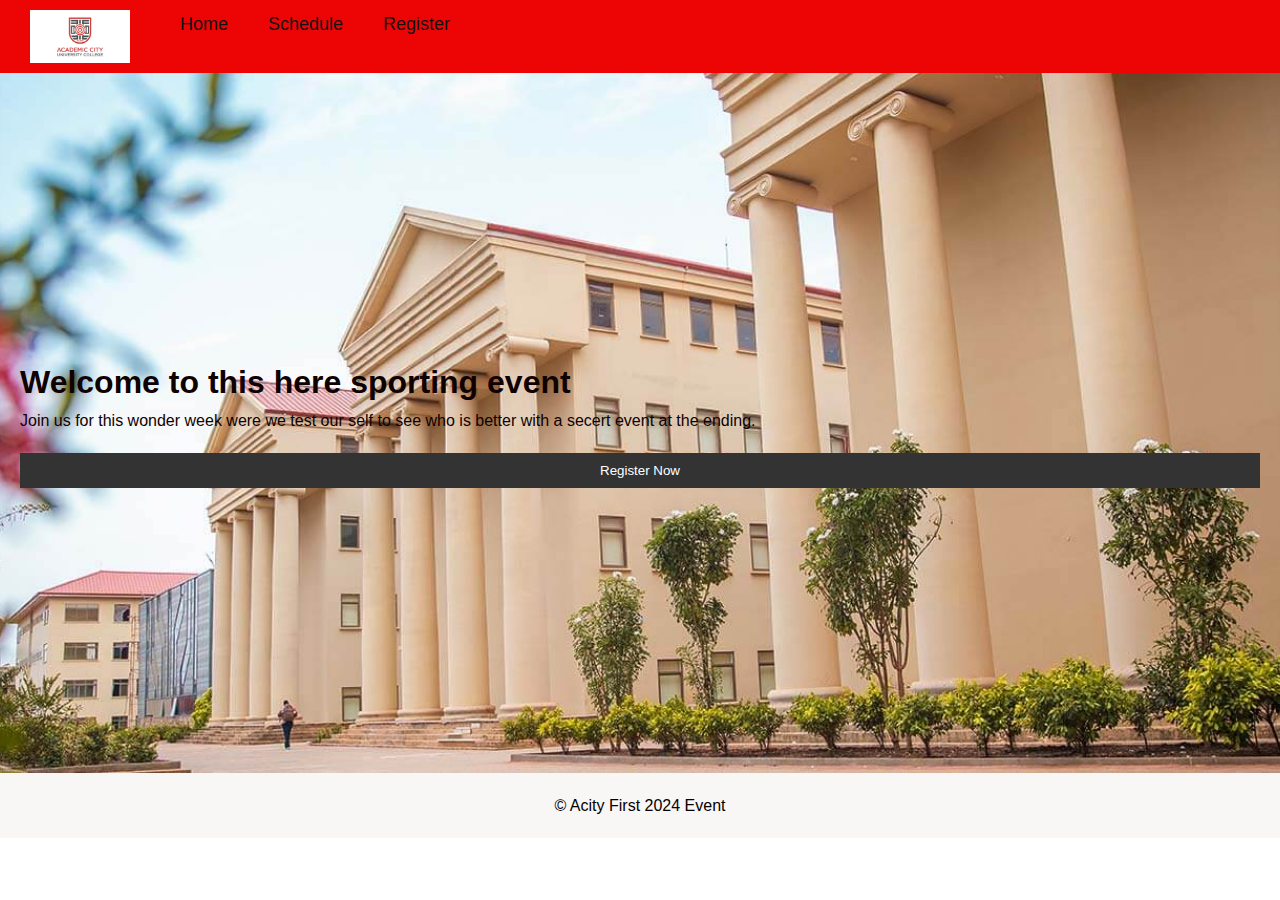
<file: index.html>
<!DOCTYPE html>
<html lang="en">
<head>
    <meta charset="UTF-8">
    <meta name="viewport" content="width=device-width, initial-scale=1.0">
    <title>ACITY SPORTS WEEK</title>
    <link rel="stylesheet" href="styles.css">
</head>
<body>
    <header>
        <nav>
            <ul>
                <li><a href="index.html"><img src="Pictures/acity.jpg" alt="Event Logo" class="logo"></a></li>
                <li><a id="home-link" href="index.html">Home</a></li>
                <li><a id="schedule-link" href="schedule.html">Schedule</a></li>
                <li><a id="register-link" href="register.html">Register</a></li>
            </ul>
        </nav>
    </header>

    <section class="hero">
        <h1 id="eventTitle">Welcome to this here sporting event</h1>
        <p>Join us for this wonder week were we test our self to see who is better with a secert event at the ending.</p>
        <button onclick="location.href='register.html'">Register Now</button>
        
    </section>

    <footer>
        <p>&copy; Acity First 2024 Event</p>
    </footer>

    <script src="script.js"></script>
</body>
</html>
</file>
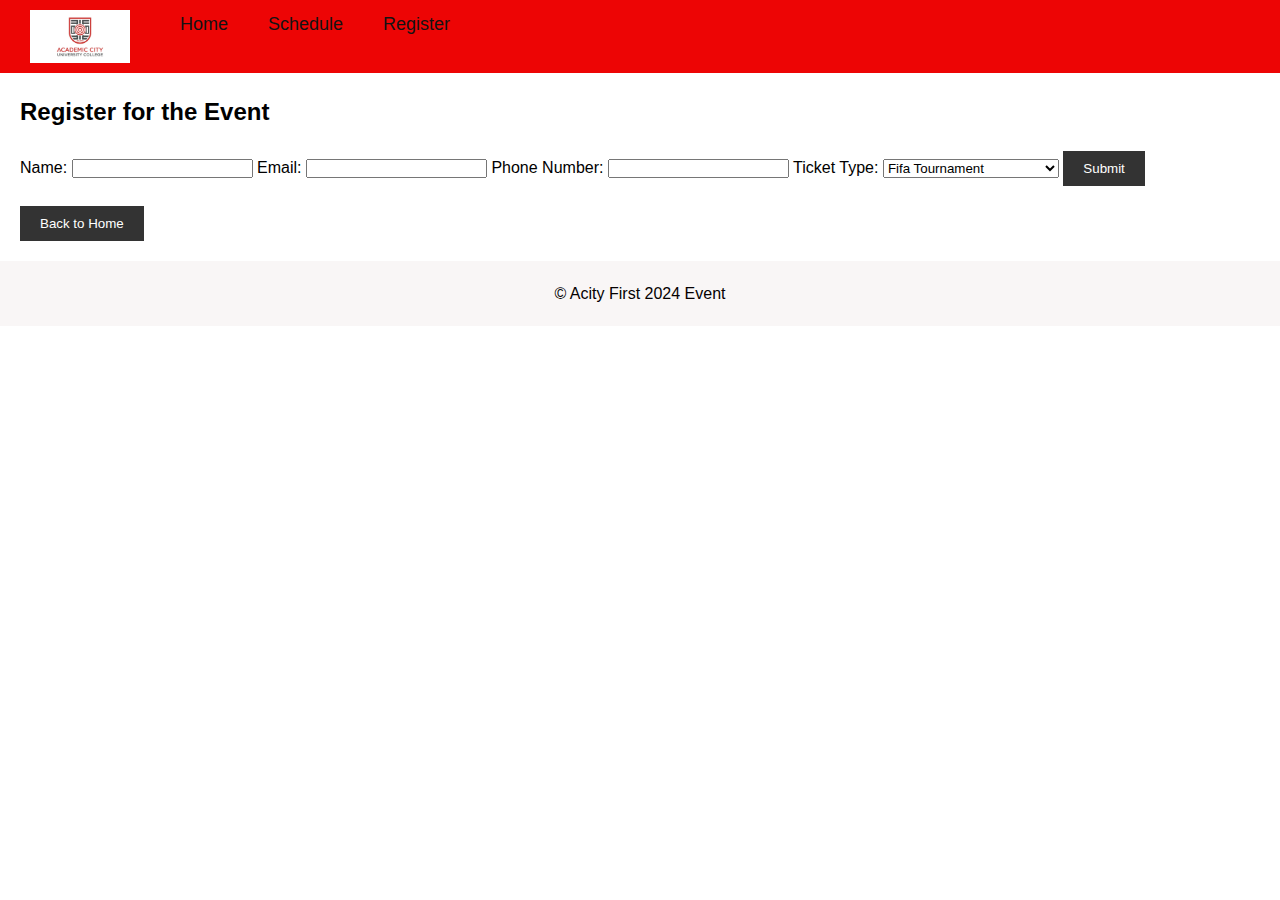
<file: register.html>
<!DOCTYPE html>
<html lang="en">
<head>
    <meta charset="UTF-8">
    <meta name="viewport" content="width=device-width, initial-scale=1.0">
    <title>Event Registration</title>
    <link rel="stylesheet" href="styles.css">
</head>
<body>
    <header>
        <nav>
            <ul>
                <li><a href="index.html"><img src="Pictures/acity.jpg" alt="Event Logo" class="logo"></a></li>
                <li><a id="home-link" href="index.html">Home</a></li>
                <li><a id="schedule-link" href="schedule.html">Schedule</a></li>
                <li><a id="register-link" href="register.html">Register</a></li>
            </ul>
        </nav>
    </header>

    <section>
        <h2>Register for the Event</h2>
        <form id="registrationForm">
            <label for="name">Name:</label>
            <input type="text" id="name" name="name" required>

            <label for="email">Email:</label>
            <input type="email" id="email" name="email" required>

            <label for="phone">Phone Number:</label>
            <input type="tel" id="phone" name="phone" required>

            <label for="ticket">Ticket Type:</label>
            <select id="ticket" name="ticket" required>
                <option value="fifa-tournament">Fifa Tournament</option>
                <option value="staff-vs-student-football">Staff vs Student (Football)</option>
                <option value="uno-tournament">Uno Tournament</option>
                <option value="table-tennis">Table Tennis</option>
                <option value="scavenger-hunt">Scavenger Hunt</option>
                <option value="relay-race">Relay Race</option>
                <option value="cod-mobile-tournament">COD Mobile Tournament</option>
            </select>

            <button type="submit">Submit</button>
        </form>
        <button onclick="location.href='index.html'">Back to Home</button>
    </section>

    <footer>
        <p>&copy; Acity First 2024 Event</p>
    </footer>

    <script src="script.js"></script>
</body>
</html>
</file>
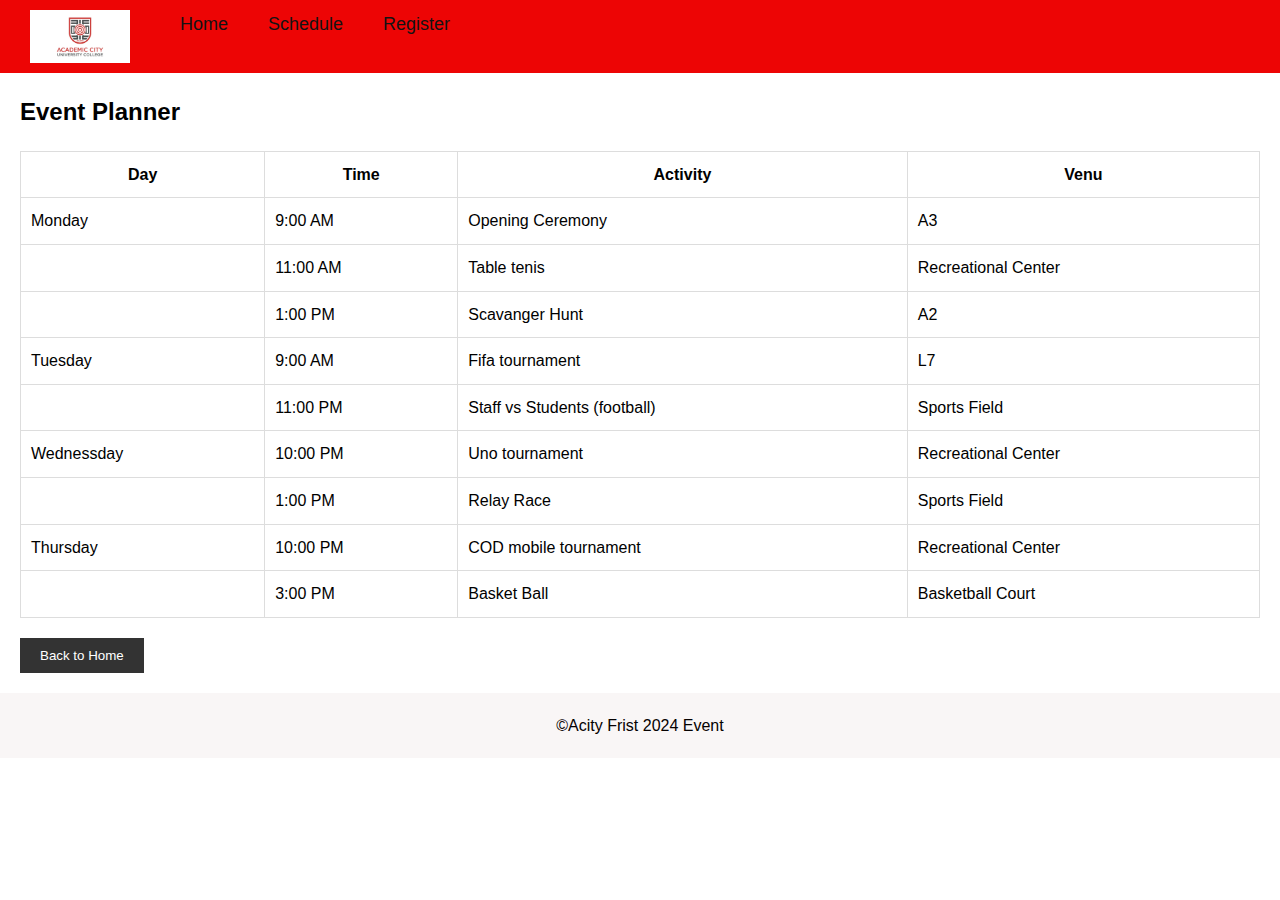
<file: schedule.html>
<!DOCTYPE html>
<html lang="en">
<head>
    <meta charset="UTF-8">
    <meta name="viewport" content="width=device-width, initial-scale=1.0">
    <title>Sports Week Schedule</title>
    <link rel="stylesheet" href="styles.css">
</head>
<body>
    <header>
        <nav>
            <ul>
                <li><a href="index.html"><img src="Pictures/acity.jpg" alt="Event Logo" class="logo"></a></li>
                <li><a id="home-link" href="index.html">Home</a></li>
                <li><a id="schedule-link" href="schedule.html">Schedule</a></li>
                <li><a id="register-link" href="register.html">Register</a></li>
            </ul>
        </nav>
    </header>

    <section>
        <h2>Event Planner</h2>
        <table>
            <tr>
                <th>Day</th>
                <th>Time</th>
                <th>Activity</th>
                <th>Venu</th>
            </tr>
            <tr>
                <td>Monday</td>
                <td>9:00 AM</td>
                <td>Opening Ceremony</td>
                <td> A3 </td>
            </tr>
            <tr>
                <td> </td>
                <td>11:00 AM</td>
                <td>Table tenis</td>
                <td> Recreational Center</td>
            </tr>
            <tr>
                <td> </td>
                <td>1:00 PM</td>
                <td>Scavanger Hunt</td>
                <td> A2 </td>
            </tr>
            <tr>
                <td>Tuesday</td>
                <td>9:00 AM</td>
                <td> Fifa tournament </td>
                <td> L7 </td>
            </tr>
            <tr>
                <td> </td>
                <td> 11:00 PM </td>
                <td> Staff vs Students (football) </td>
                <td> Sports Field </td>

            </tr>
            <tr>
                <td> Wednessday </td>
                <td> 10:00 PM </td>
                <td> Uno tournament </td>
                <td> Recreational Center </td>

            </tr>
            <tr>
                <td> </td>
                <td> 1:00 PM </td>
                <td> Relay Race </td>
                <td> Sports Field </td>

            </tr>
            <tr>
                <td> Thursday </td>
                <td> 10:00 PM </td>
                <td> COD mobile tournament</td>
                <td> Recreational Center </td>

            </tr>
              <tr>
                    <td> </td>
                    <td> 3:00 PM </td>
                    <td> Basket Ball</td>
                    <td> Basketball Court</td>
    
                </tr>

        </table>
        <button onclick="location.href='index.html'">Back to Home</button>
    </section>

    <footer>
        <p>&copy;Acity Frist 2024 Event</p>
    </footer>
</body>
</html>
</file>
<file: styles.css>
* {
    margin: 0;
    padding: 0;
    box-sizing: border-box;
}

body {
    font-family: Arial, sans-serif;
    line-height: 1.6;
}

header nav ul {
    display: flex;
    list-style: none;
    background-color: #ed0505;
    padding: 10px;
}

header nav ul li {
    margin: 0 10px;
}

header nav ul li a {
    color: rgb(19, 19, 19);
    text-decoration: none;
}

.logo {
    width: 100px; 
    height: auto; 
    display: inline-block;
    vertical-align: middle;
    margin-right: 10px;
}


section {
    padding: 20px;
}
nav ul li a {
    text-decoration: none;
    color: white;
    font-size: 18px;
    padding: 10px;
}


.hero {
    text-align: top right;
    background: url('Pictures/background.jpg') no-repeat center center/cover;
    color: rgb(16, 1, 1);
    height: 700px;
    display: flex;
    flex-direction: column;
    justify-content: center;
}


footer {
    text-align: center;
    padding: 20px;
    background-color: #f9f6f6;
    color: rgb(5, 1, 1);
}

table {
    width: 100%;
    border-collapse: collapse;
    margin-top: 20px;
}

table th, table td {
    padding: 10px;
    border: 1px solid #ddd;
}

button {
    padding: 10px 20px;
    margin-top: 20px;
    background-color: #333;
    color: white;
    border: none;
    cursor: pointer;
}

button:hover {
    background-color: #555;
}
</file>
